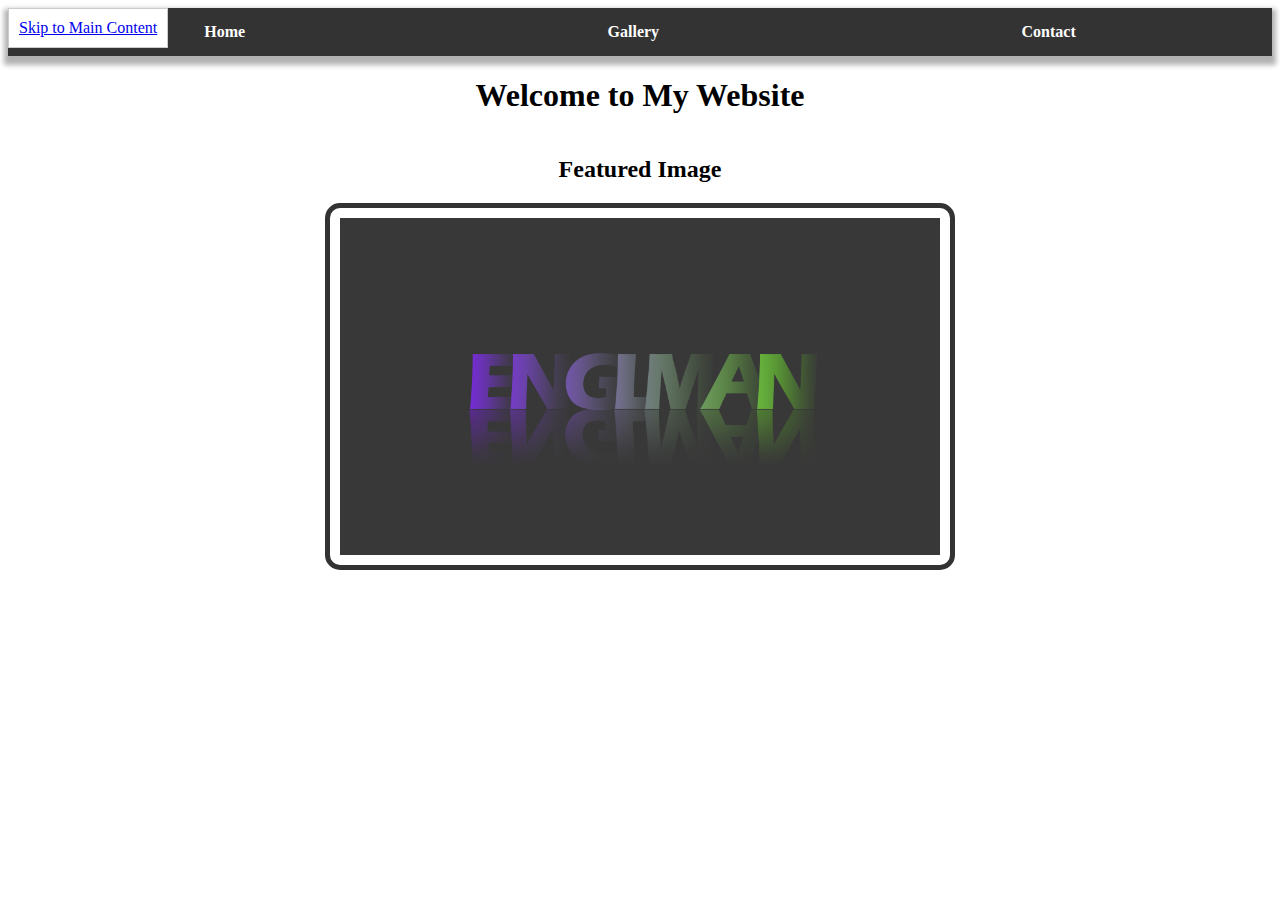
<file: courseraStuff/index.html>
<!DOCTYPE html>
<html lang="en">
<head>
    <meta charset="UTF-8">
    <meta name="viewport" content="width=device-width, initial-scale=1.0">
    <title>Home Page</title>
    <link rel="stylesheet" href="styles/style.css">
</head>
<body>

    <a href="#mainContent" class="skip-link">Skip to Main Content</a>

    <nav>
        <ul>
            <li><a href="index.html">Home</a></li>
            <li><a href="gallary.html">Gallery</a></li>
            <li><a href="contact.html">Contact</a></li>
        </ul>
    </nav>

    <header>
        <h1>Welcome to My Website</h1>
    </header>

    <main id="mainContent">
        <h2>Featured Image</h2>
        <img src="images/newone.png" alt="Featured Image" class="styled-img">
    </main>

</body>
</html>
</file>
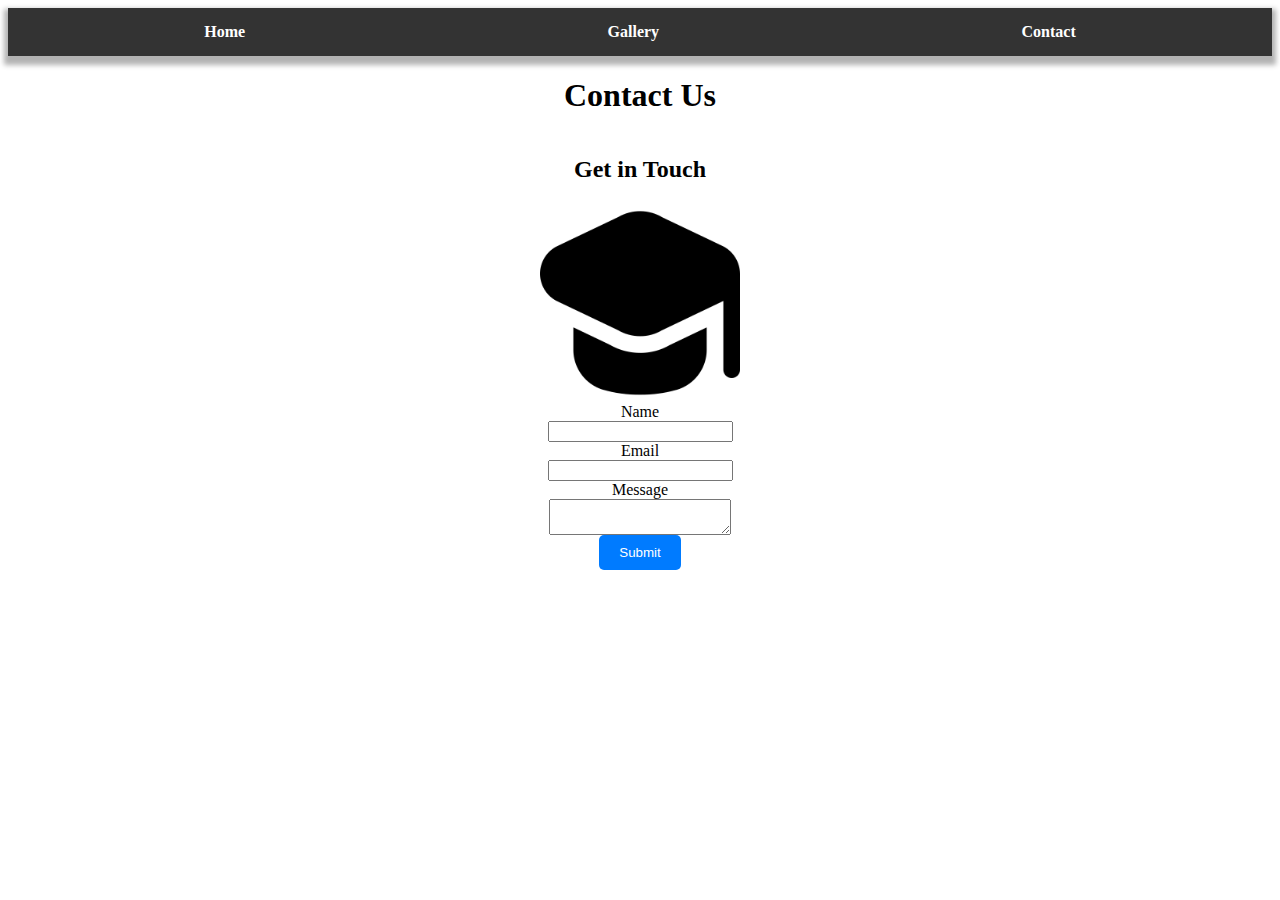
<file: courseraStuff/contact.html>
<!DOCTYPE html>
<html lang="en">
<head>
    <meta charset="UTF-8">
    <meta name="viewport" content="width=device-width, initial-scale=1.0">
    <title>Contact</title>
    <link rel="stylesheet" href="styles/style.css">
</head>
<body>

    <nav>
        <ul>
            <li><a href="index.html">Home</a></li>
            <li><a href="gallary.html">Gallery</a></li>
            <li><a href="contact.html">Contact</a></li>
        </ul>
    </nav>

    <header>
        <h1>Contact Us</h1>
    </header>

    <main>
        <h2>Get in Touch</h2>
        <img src="images/graduation-cap.png"  alt="Graduation image" style="width: 200px;">
        <form>
            <label for="name">Name</label>
            <input type="text" id="name" name="name">

            <label for="email">Email</label>
            <input type="email" id="email" name="email">

            <label for="message">Message</label>
            <textarea id="message" name="message"></textarea>

            <button type="submit" class="submit-btn">Submit</button>
        </form>
    </main>

</body>
</html>
</file>
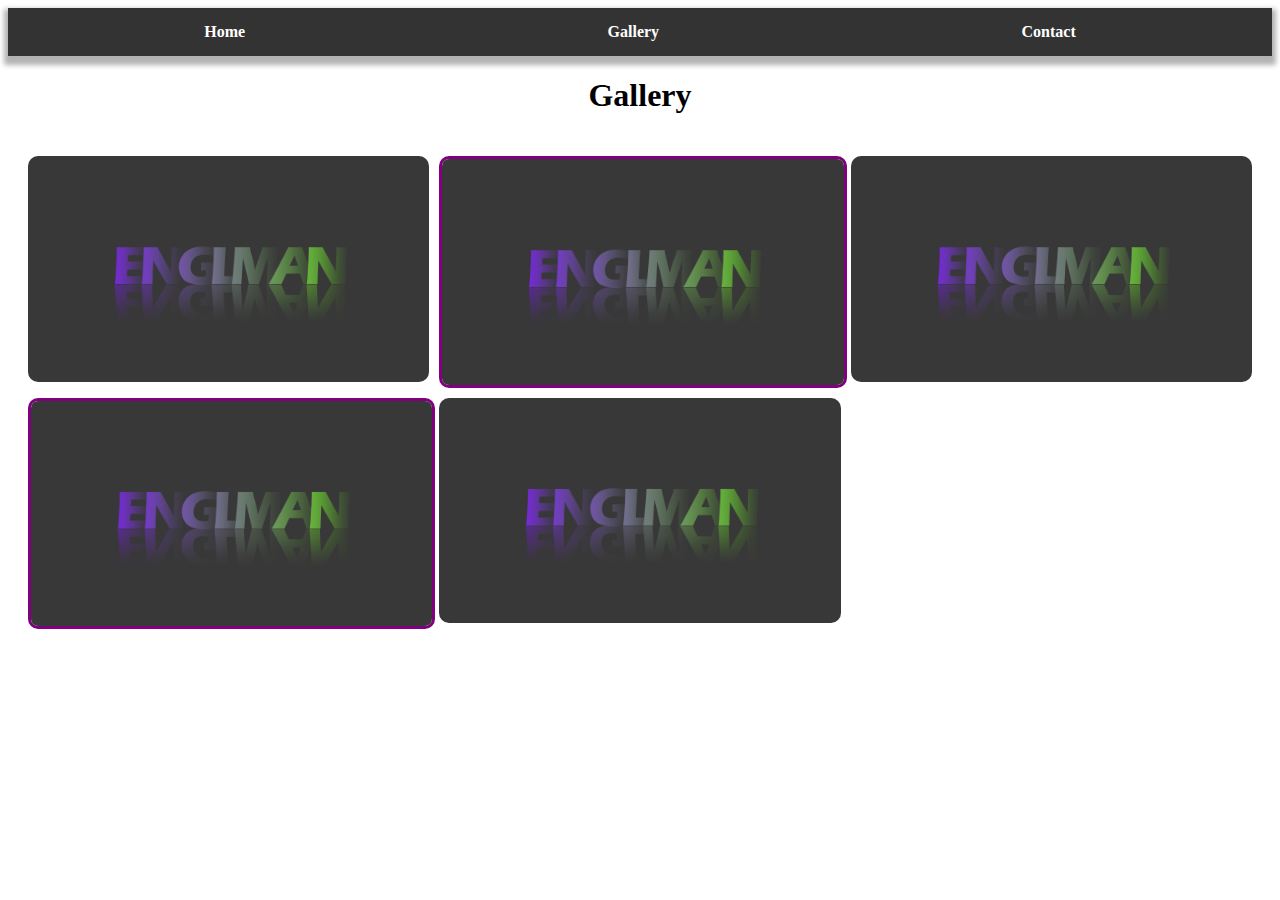
<file: courseraStuff/gallary.html>
<!DOCTYPE html>
<html lang="en">
<head>
    <meta charset="UTF-8">
    <meta name="viewport" content="width=device-width, initial-scale=1.0">
    <title>Gallery</title>
    <link rel="stylesheet" href="styles/style.css">
</head>
<body>

    <nav>
        <ul>
            <li><a href="index.html">Home</a></li>
            <li><a href="gallary.html">Gallery</a></li>
            <li><a href="contact.html">Contact</a></li>
        </ul>
    </nav>

    <header>
        <h1>Gallery</h1>
    </header>

    <main>
        <div class="gallery-grid">
            <img src="images/newone.png" alt="Image 1" class="gallery-img">
            <img src="images/newone.png" alt="Image 2" class="gallery-img">
            <img src="images/newone.png" alt="Image 3" class="gallery-img">
            <img src="images/newone.png" alt="Image 4" class="gallery-img">
            <img src="images/newone.png" alt="Image 5" class="gallery-img">
        </div>
    </main>

</body>
</html>
</file>
<file: courseraStuff/styles/style.css>
.skip-link{
    position: fixed;
    background: #fff;
    padding: 10px;
    border: 1px solid #ccc;
    z-index: 100;
}

.skip-link:focus{
    top: 20px;
}

header{
    display: flex;
    justify-content: center;
}

main{
    display: flex;
    align-items: center;
    flex-direction: column;
}

nav {
    background-color: #333;
    padding: 15px;
    box-shadow: 0px 5px 5px 4px rgba(0, 0, 0, 0.3);
}

nav ul {
    display: flex;
    justify-content: space-around;
    list-style-type: none;
    padding: 0;
    margin: 0;
}

nav ul li {
    flex-grow: 1;
    text-align: center;
}

nav ul li a {
    color: white;
    text-decoration: none;
    font-weight: bold;
    padding: 10px 15px;
    border-radius: 5px;
    transition: background 0.3s ease;
}

nav ul li a:hover {
    background-color: #555;
}

.styled-img{
    border: 5px solid #333;
    padding: 10px;
    border-radius: 15px;
    width: 100%;
    max-width: 600px;
}

.gallery-grid{
    display: grid;
    grid-template-columns: repeat(3, 1fr);
    gap: 10px;
    padding: 20px;
}

.gallery-img{
    width: 100%;
    height: auto;
    border-radius: 10px;
    transition: transform 0.3s ease;
}

.gallery-img:nth-child(even) {
    border: 3px solid purple;
    transition: transform 0.4s ease, box-shadow 0.4s ease, filter 0.4s ease;
}

.gallery-img:nth-child(even):hover {
    transform: scale(1.1) rotate(3deg);
    box-shadow: 0 8px 16px rgba(128, 0, 128, 0.5);
    filter: inline(1.2);
}

.gallery-img:hover{
    transform: scale(1.05);
}

.submit-btn{
    padding: 10px 20px;
    background-color: #007bff;
    color: white;
    border: none;
    border-radius: 5px;
    cursor: pointer;
}

.submit-btn:hover{
    background-color: #0056b3;
}

form{
    display: grid;
    justify-content: start;
    justify-items: center;
}
</file>
